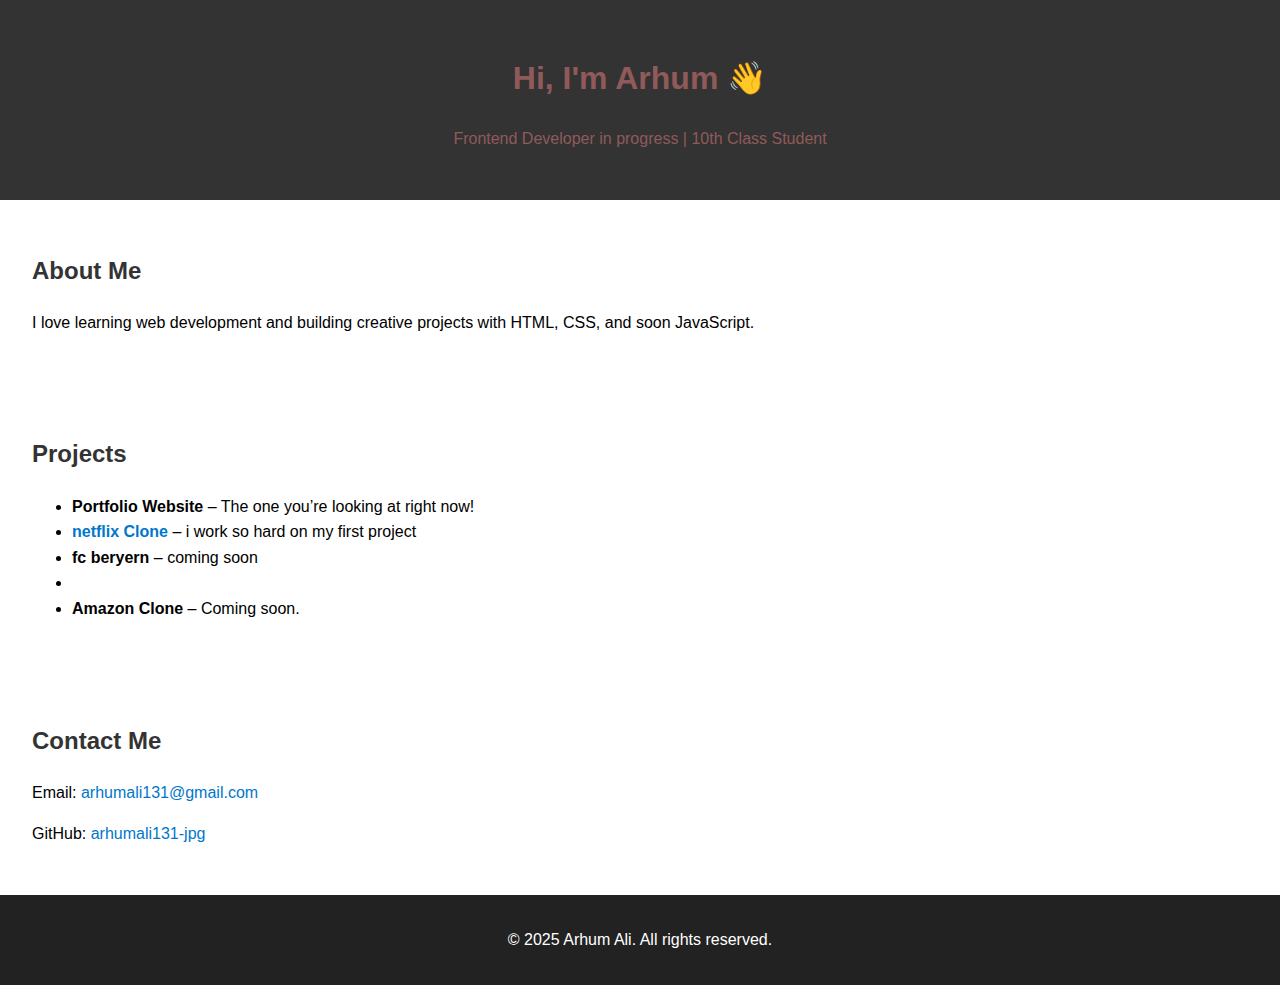
<file: portfolio/index.html>
<!DOCTYPE html>
<html lang="en">
<head>
  <meta charset="UTF-8">
  <meta name="viewport" content="width=device-width, initial-scale=1.0">
  <title>My Portfolio</title>
  <link rel="stylesheet" href="style.css">
  <!-- <meta name="viewport" content="width=device-width, initial-scale=1.0"> -->

</head>
<body>
  <header>
    <h1>Hi, I'm Arhum 👋</h1>
    <p>Frontend Developer in progress | 10th Class Student</p>
  </header>

  <section id="about">
    <h2>About Me</h2>
    <p>I love learning web development and building creative projects with HTML, CSS, and soon JavaScript.</p>
  </section>

  <section id="projects">
    <h2>Projects</h2>
    <ul>
      <li><strong>Portfolio Website</strong> – The one you’re looking at right now!</li>
      <li><strong><a href="netflix/">netflix Clone</a></strong> – i work so hard on my first project</li>
      <li><strong>fc beryern</strong> – coming soon</li>
      <li><strong></strong></li>
      <li><strong>Amazon Clone</strong> – Coming soon.</li>
    </ul>
  </section>

  <section id="contact">
    <h2>Contact Me</h2>
    <p>Email: <a href="mailto:youremail@gmail.com">arhumali131@gmail.com</a></p>
    <p>GitHub: <a href="https://github.com/arhumali131-jpg" target="_blank">arhumali131-jpg</a></p>
  </section>

  <footer>
    <p>© 2025 Arhum Ali. All rights reserved.</p>
  </footer>
</body>
</html>
</file>
<file: portfolio/style.css>
body {
  font-family: Arial, sans-serif;
  margin: 0;
  padding: 0;
  line-height: 1.6;
  overflow: hidden;
}

header {
  background: #333;
  color: #905a5a;
  text-align: center;
  padding: 2rem;
}

section {
  padding: 2rem;
}

h2 {
  color: #333;
}

a {
  color: #0077cc;
  text-decoration: none;
}

a:hover {
  text-decoration: underline;
}

footer {
  background: #222;
  color: #fff;
  text-align: center;
  padding: 1rem;
}
</file>
